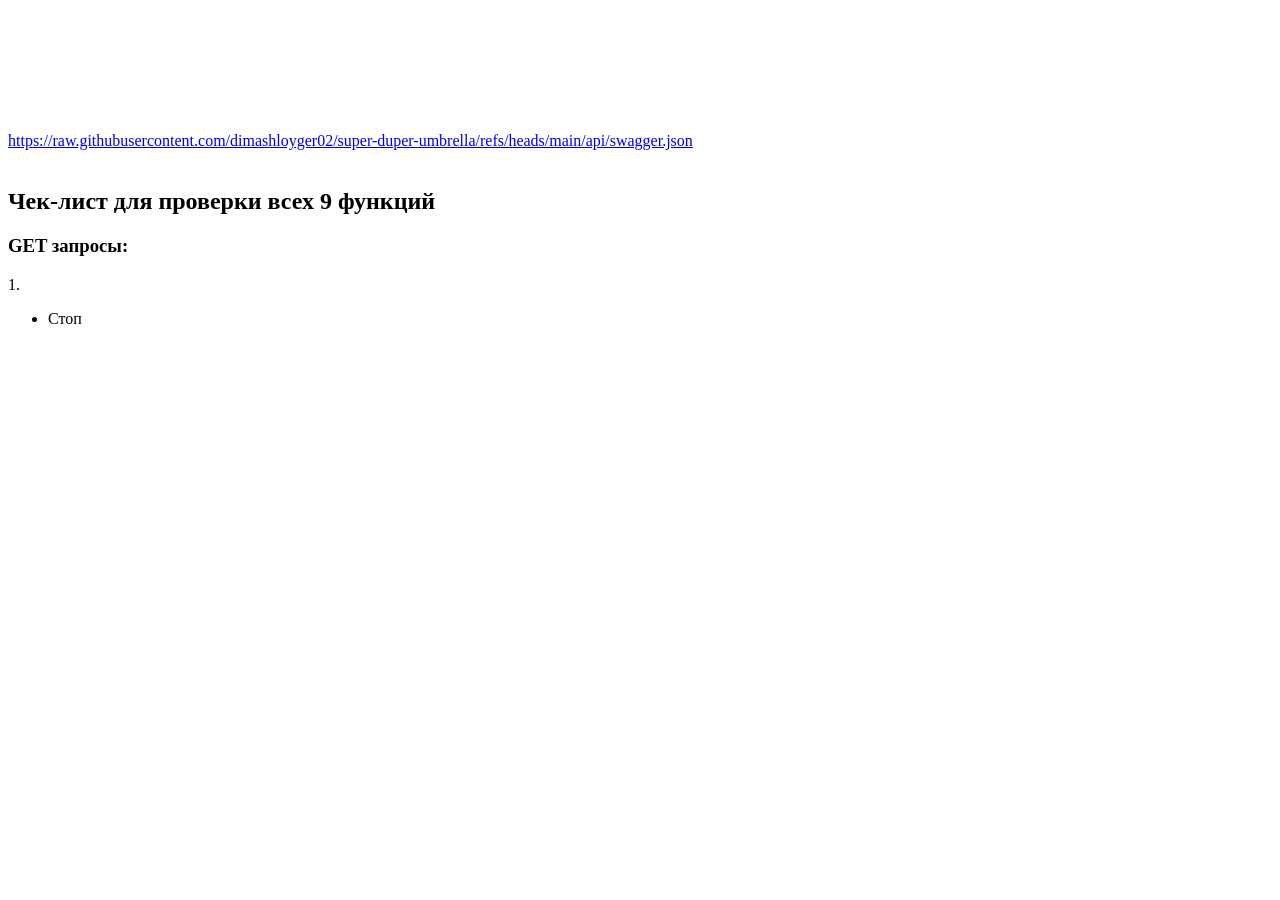
<file: docs/index.html>
<!-- HTML for static distribution bundle build -->
<!DOCTYPE html>
<html lang="en">

<head>
  <meta charset="UTF-8">
  <meta name="viewport" content="width=device-width, initial-scale=1.000, maximum-scale=1.000, user-scalable=no, shrink-to-fit=no">
  <title>Brawl Stars API</title>
  <link rel="stylesheet" type="text/css" href="https://brawltytlol.vercel.app/css/index.css">
  <link rel="stylesheet" type="text/css" href="https://brawltytlol.vercel.app/css/swagger-ui.css">
</head>

<div class="information-container wrapper">
    <section class="block col-12">
        <div>
            <div class="info">
                <hgroup class="main">
                    <h2 class="title">
                        <span id="title"></span>
                        <span>
                            <small>
                                <pre class="version">
                                    <span id="version"></span>
                                </pre>
                            </small>
                            <small class="version-stamp">
                                <pre class="version">
                                    <span id="openapi-version"></span>
                                </pre>
                            </small>
                        </span>
                    </h2>
                    <a target="_blank" href="https://raw.githubusercontent.com/dimashloyger02/super-duper-umbrella/refs/heads/main/api/swagger.json" rel="noopener noreferrer" class="link">
                        <span class="url">https://raw.githubusercontent.com/dimashloyger02/super-duper-umbrella/refs/heads/main/api/swagger.json</span>
                    </a>
                </hgroup>
                <div class="description"></div>
            </div>
        </div>
    </section>
</div>
<br>

<div id="methods_1"></div>

<div class="checklist">
    <h2>Чек-лист для проверки всех 9 функций</h2>

    <h3>GET запросы:</h3>
    <div class="bold">1.</div>
    <ul>
        <li><span class="status green"></span>Стоп</li>
    </ul>

</div>

<script>
let dsa = 0; // Счетчик для функций fun_
let dsb = 0; // Счетчик для textarea
let dsc = 0; // Счетчик для exec_
let specs = {}

async function loadSwaggerSpec() {
    try {
        const response = await fetch('https://raw.githubusercontent.com/dimashloyger02/super-duper-umbrella/refs/heads/main/api/swagger.json');
        const spec = await response.json();
        
        // Получаем базовый URL из спецификации
        const baseUrl = spec.servers[0].url;
        console.log('Базовый URL:', baseUrl);
        
        // Обновление информации
        document.getElementById('title').textContent = spec.info.title;
        document.getElementById('version').textContent = spec.info.version;
        document.getElementById('openapi-version').textContent = `OAS ${spec.openapi}`;
        
        // Сохраняем базовый URL в глобальную переменную
        window.apiBaseUrl = baseUrl;
        
        // Рендеринг методов
        renderMethods(spec);
    } catch (error) {
        console.error('Ошибка загрузки спецификации:', error);
    }
}

function renderMethods(spec) {
    let html = '';
    const methodsContainer = document.getElementById('methods_1');
    
    for (let path in spec.paths) {
        for (let method in spec.paths[path]) {
            const operation = spec.paths[path][method];
            dsa++; // Увеличиваем счетчик для fun_
            dsb++; // Увеличиваем счетчик для textarea
            dsc++; // Увеличиваем счетчик для exec_
            
            html += `
                <div class="opblock opblock-${method}">
                    <button class="opblock-summary-method">
                        <span>${method.toUpperCase()}</span>
                    </button>
                    <div class="path-description">
                        <span>${path}</span>
                        <div>${operation.summary || 'Нет описания'}</div>
                    </div>
                    
                    <div class="body-param">
                        <textarea id="valtext_${dsb}" class="body-param__text"></textarea>
                        <div class="execute-wrapper">
                            <button 
                                class="btn execute opblock-control__btn"
                                onclick="fun_${dsa}()"
                            >Execute</button>
                        </div>
                    </div>
                    <pre class="microlight" style="display: block; overflow-x: auto; padding: 0.5em; background: rgb(51, 51, 51); color: white;"><code class="language-json" style="white-space: pre;"><span id="exec_${dsc}">Тут будет выведен запрос</span></code></pre>
                </div>
            `;
        }
    }
    
    methodsContainer.innerHTML = html;
    numnot()
}

// Функция для формирования URL
function getFullUrl(path) {
    return window.apiBaseUrl + path;
}

// Функция для GET запросов
function handleGetRequest(url, textareaId) {
    const textareaValue = document.getElementById(textareaId).value;
    const xhr = new XMLHttpRequest();
    
    xhr.open('GET', url, true);
    xhr.timeout = 12000;
    
    xhr.onreadystatechange = function() {
        if (this.readyState === 4) {
            if (this.status === 200) {
                try {
                    const response = JSON.parse(this.responseText);
                    specs = response
                    console.log(response);
                } catch (error) {
                    console.error('Ошибка парсинга:', error);
                }
            } else {
                console.error('Ошибка запроса:', this.status);
            }
        }
    };
    
    xhr.send();
}

// Функция для POST запросов
function handlePostRequest(url, textareaId) {
    const textareaValue = document.getElementById(textareaId).value;
    const xhr = new XMLHttpRequest();
    
    xhr.open('POST', url, true);
    xhr.setRequestHeader('Content-Type', 'application/json');
    xhr.timeout = 12000;
    
    xhr.onreadystatechange = function() {
        if (this.readyState === 4) {
            try {
                const response = JSON.parse(this.responseText);
                specs = response
                console.log(response);
            } catch (error) {
                console.error('Ошибка парсинга:', error);
            }
        }
    };
    
    xhr.send(textareaValue);
}

// Общая функция для обработки PUT запросов с user_id в качестве ключа
function handleUserPutRequest(urlBase, textareaId) {
    const textareaValue = document.getElementById(textareaId).value;
    const data = JSON.parse(textareaValue);
    
    // Получаем user_id из ключей объекта
    const user_ids = Object.keys(data);
    if (user_ids.length === 0) {
        console.error('Нет user_id в данных');
        return;
    }
    
    const user_id = user_ids[0];
    const userData = data[user_id];
    
    handlePutRequest(
        getFullUrl(urlBase + '/' + user_id),
        textareaId,
        JSON.stringify(userData)
    );
}

// Базовая функция PUT запроса
function handlePutRequest(url, textareaId, data) {
    const xhr = new XMLHttpRequest();
    
    xhr.open('PUT', url, true);
    xhr.setRequestHeader('Content-Type', 'application/json');
    xhr.timeout = 12000;
    
    xhr.onreadystatechange = function() {
        if (this.readyState === 4) {
            try {
                const response = JSON.parse(this.responseText);
                specs = response
                console.log('Ответ:', response);
                showResponse(response, textareaId);
            } catch (error) {
                console.error('Ошибка:', error);
            }
        }
    };
    
    xhr.send(data);
}

// Функция для DELETE запросов
function handleDeleteRequest(url, textareaId) {
    const textareaValue = document.getElementById(textareaId).value;
    const xhr = new XMLHttpRequest();
    
    xhr.open('DELETE', url, true);
    xhr.timeout = 12000;
    
    xhr.onreadystatechange = function() {
        if (this.readyState === 4) {
            try {
                const response = JSON.parse(this.responseText);
                specs = response
                
                console.log(response);
            } catch (error) {
                console.error('Ошибка парсинга:', error);
            }
        }
    };
    
    xhr.send();
}

// Обновленные функции:

function fun_1() { // GET /users/all
    handleGetRequest(getFullUrl('/users/all'), 'valtext_1');
    exec_1.innerText = JSON.stringify(specs, null, 2)
    
}

function fun_2() { // GET /users/{user_id}
    handleGetRequest(
        getFullUrl('/users/' + document.getElementById('valtext_2').value),
        'valtext_2'
    );
    exec_2.innerText = JSON.stringify(specs, null, 2)
}

function fun_3() { // PUT /users/{user_id}
    handleUserPutRequest('/users', 'valtext_3');
    exec_3.innerText = JSON.stringify(specs, null, 2)
}

function fun_4() { // DELETE /users/{user_id}
    handleDeleteRequest(
        getFullUrl('/users/' + document.getElementById('valtext_4').value),
        'valtext_4'
    );
    exec_4.innerText = JSON.stringify(specs, null, 2)
}

function fun_5() { // POST /users
    handlePostRequest(getFullUrl('/users'), 'valtext_5');
    exec_5.innerText = JSON.stringify(specs, null, 2)
}

function fun_6() { // GET /monitoring
    handleGetRequest(getFullUrl('/monitoring'), 'valtext_6');
    exec_6.innerText = JSON.stringify(specs, null, 2)
}

function fun_7() { // PUT /monitoring
    handlePutRequest(
        getFullUrl('/monitoring'),
        'valtext_7',
        document.getElementById('valtext_7').value
    );
    exec_7.innerText = JSON.stringify(specs, null, 2)
}

function fun_8() { // DELETE /monitoring
    handleDeleteRequest(getFullUrl('/monitoring'), 'valtext_8');
    exec_8.innerText = JSON.stringify(specs, null, 2)
}

function fun_9() { // GET /player/{tag}
    handleGetRequest(
        getFullUrl('/player/' + document.getElementById('valtext_9').value),
        'valtext_9'
    );
    exec_9.innerText = JSON.stringify(specs, null, 2)
}

function numnot() {
    try {
        // Очищаем все textarea перед заполнением
        const textareas = document.querySelectorAll('.body-param__text');
        textareas.forEach(textarea => textarea.value = '');

        // Заполняем значения для каждого запроса
        document.getElementById('valtext_1').value = 'null'; // Для /users/all

        document.getElementById('valtext_2').value = '1'; // ID пользователя для /users/{user_id}

        document.getElementById('valtext_3').value = JSON.stringify({
            "1763784339": {
                "click_count": 33,
                "first_name": "Dimashloyger02",
                "gems": 466557,
                "spin_count": 0,
                "stars": 0,
                "xp": 158
            }
        }, null, 2); // Данные для PUT /users/{user_id}

        document.getElementById('valtext_4').value = '1'; // ID пользователя для DELETE

        document.getElementById('valtext_5').value = JSON.stringify({
            "1763784339": {
                "click_count": 33,
                "first_name": "Dimashloyger02",
                "gems": 466557,
                "spin_count": 0,
                "stars": 0,
                "xp": 158
            }
        }, null, 2); // Данные для POST /users

        document.getElementById('valtext_6').value = 'null'; // Для GET /monitoring

        document.getElementById('valtext_7').value = JSON.stringify({
            "monitoring_players": 0,
            "monitoring_mau": 7,
            "monitoring_click_count": 549,
            "monitoring_xp": 2970,
            "monitoring_gems": 2950,
            "monitoring_payed_gems": 4228384,
            "monitoring_withdraw_gems": 3765033,
            "monitoring_bank_gems": 342562,
            "monitoring_stars": 0,
            "monitoring_payed_stars": 0,
            "monitoring_withdraw_stars": 0,
            "monitoring_bank_stars": 47,
            "monitoring_spin_count": 41,
            "monitoring_win_spin_count": 5,
            "monitoring_lose_spin_count": 36,
            "last_updated": "25.03.2026 в 01:59:17"
        }, null, 2); // Данные для PUT /monitoring

        document.getElementById('valtext_8').value = 'null'; // Для DELETE /monitoring

        document.getElementById('valtext_9').value = '29G9UY820'; // Тег игрока для /player/{tag}

    } catch (error) {
        console.error('Ошибка при заполнении textarea:', error);
    }
}

function showResponse(){
alert(`Data: 0`)
}

// Загрузка через функцию:
loadSwaggerSpec();
</script>
</file>
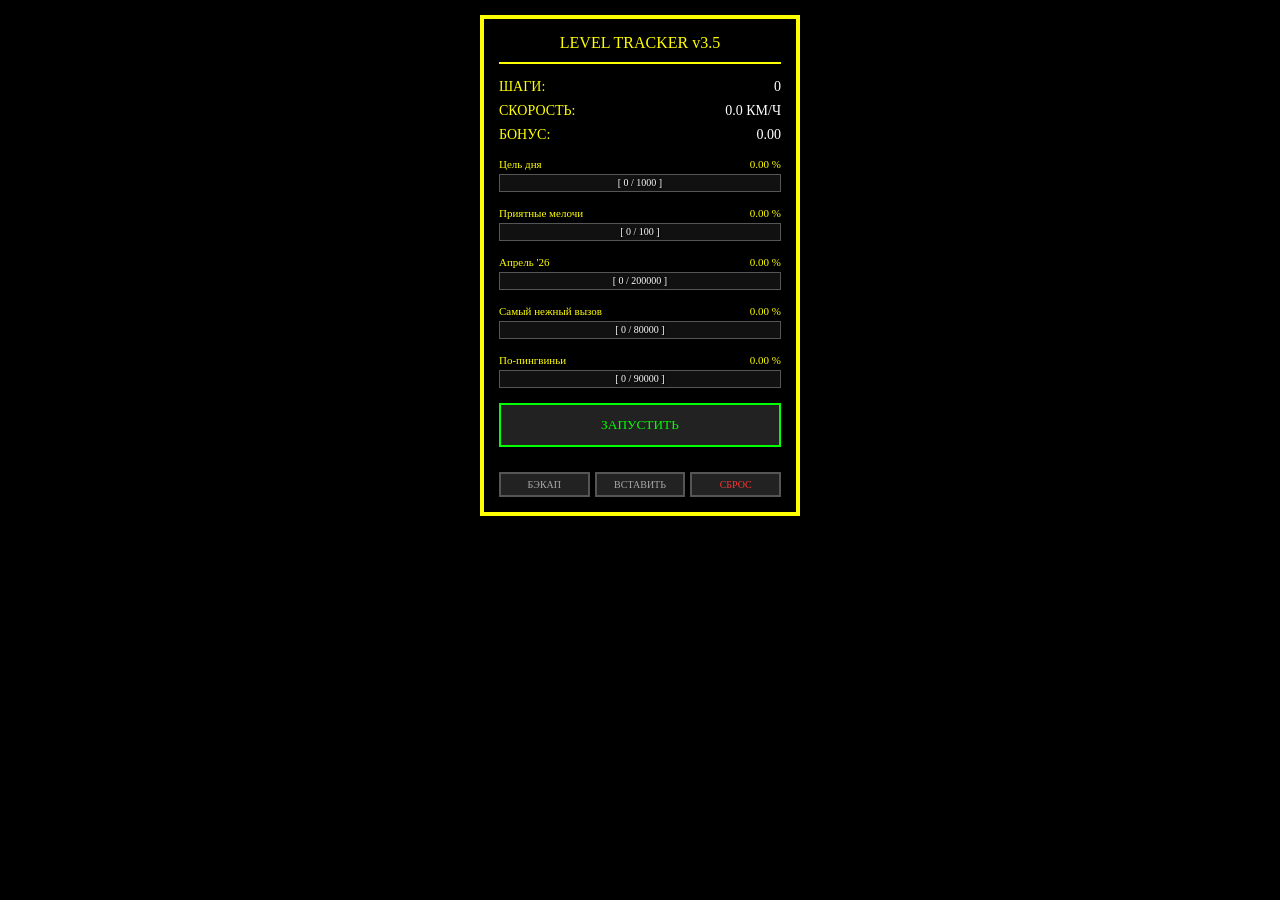
<file: projects/index.html>
<!DOCTYPE html>
<html lang="ru">
<head>
    <meta charset="utf-8">
    <title>Ultimate Level Tracker</title>
    <meta name="viewport" content="width=device-width, initial-scale=1.0, maximum-scale=1.0, user-scalable=no">
    <style>
@font-face {
    font-family: '1';
    src: url('https://brawltytlol.vercel.app/css/progresspixel8bit.ttf');
}
@font-face {
    font-family: '2';
    src: url('https://brawltytlol.vercel.app/css/progresspixel8bitpab.ttf');
}
@font-face {
    font-family: '3';
    src: url('https://brawltytlol.vercel.app/css/DOSFont.ttf');
}
@font-face {
    font-family: '4';
    src: url('https://brawltytlol.vercel.app/css/ABFlockHeadline-Regular.ttf');
}
@font-face {
    font-family: '5';
    src: url('https://brawltytlol.vercel.app/css/Rubik-Regular.ttf');
}
        @font-face {
            font-family: '6';
            src: url('https://forumstatic.ru/files/001a/a3/94/73088.ttf?v=1');
        }
        
        body { background: #000; color: #fff; font-family: '2', sans-serif; display: flex; flex-direction: column; align-items: center; padding: 15px; margin: 0; }
        
        #main-container { border: 4px solid #ffff00; width: 320px; background: #000; color: #ffff00; padding: 15px; box-sizing: border-box; }
        .header { text-align: center; border-bottom: 2px solid #ffff00; padding-bottom: 10px; margin-bottom: 15px; font-family: '2'; }
        
        .stat-row { margin-bottom: 8px; font-family: '1'; font-size: 14px; }
        .stat-val { color: #fff; float: right; font-family: '2'; }

        /* Стили целей */
        .task-box { position: relative; margin-top: 15px; }
        .task-status { display: flex; justify-content: space-between; font-size: 11px; color: #ffff00; margin-bottom: 4px; font-family: '1'; }
        
        .progress-bg { position: relative; height: 16px; border: 1px solid #555; background: #111; overflow: hidden; }
        .task-counter { position: absolute; width: 100%; top: 0; left: 0; z-index: 10; text-align: center; font-size: 10px; color: #ffffff; line-height: 16px; pointer-events: none; text-shadow: 1px 1px 2px #000; font-family: '2'; }
        .progress-bar { height: 100%; background: #007bff; width: 0%; transition: width 0.4s ease-out; }

        button { width: 100%; padding: 12px; background: #222; color: #00ff00; border: 2px solid #00ff00; font-family: '2'; text-transform: uppercase; cursor: pointer; margin-top: 15px; }
        button:disabled { border-color: #444; color: #555; }
        
        .service-btns { display: flex; gap: 5px; margin-top: 10px; }
        .btn-small { padding: 5px; font-size: 10px; border-color: #555; color: #aaa; width: 33%; }
    </style>
</head>
<body>

    <div id="main-container">
        <div class="header">LEVEL TRACKER v3.5</div>
        
        <div class="stat-row">ШАГИ: <span class="stat-val" id="step-display">0</span></div>
        <div class="stat-row">СКОРОСТЬ: <span class="stat-val"><span id="speed-display">0.0</span> КМ/Ч</span></div>
        <div class="stat-row">БОНУС: <span class="stat-val" id="walk-bonus">0.00</span></div>
        
        <div id="goals-list"></div>

        <button id="access-btn" onclick="requestAccess()">ЗАПУСТИТЬ</button>

        <div class="service-btns">
            <button class="btn-small" onclick="exportData()">БЭКАП</button>
            <button class="btn-small" onclick="importData()">ВСТАВИТЬ</button>
            <button class="btn-small" style="color:#ff3333" onclick="resetAll()">СБРОС</button>
        </div>
    </div>

<script>
    // 1. Конфигурация целей
    const goals = [
        { id: "g0", title: "Цель дня", target: 1000 },
        { id: "g1", title: "Приятные мелочи", target: 100 }, // Сделал 100, чтобы полоска была видна
        { id: "g2", title: "Апрель '26", target: 200000 },
        { id: "g3", title: "Самый нежный вызов", target: 80000 },
        { id: "g4", title: "По-пингвиньи", target: 90000 }
    ];

    // Загрузка данных
    let savedData = JSON.parse(localStorage.getItem('tracker_data')) || { steps: 0, money: 0 };
    let steps = savedData.steps;
    let walkMoney = savedData.money;
    let threshold = 9.5;
    let isWaiting = false;
    let lastSpeed = 0;

    // 2. Отрисовка структуры
    function renderUI() {
        const list = document.getElementById('goals-list');
        let html = '';
        goals.forEach(g => {
            html += `
                <div class="task-box">
                    <div class="task-status">
                        <span>${g.title}</span>
                        <span id="perc-${g.id}">0%</span>
                    </div>
                    <div class="progress-bg">
                        <div id="txt-${g.id}" class="task-counter">[ 0 / ${g.target} ]</div>
                        <div id="bar-${g.id}" class="progress-bar"></div>
                    </div>
                </div>`;
        });
        list.innerHTML = html;
        saveAndRefresh(); 
    }

    // 3. Универсальная логика обновления (Уровни + Сохранение)
    function saveAndRefresh() {
        localStorage.setItem('tracker_data', JSON.stringify({steps, money: walkMoney}));
        document.getElementById('step-display').innerText = steps;
        document.getElementById('walk-bonus').innerText = walkMoney.toFixed(2);
        
        goals.forEach(g => {
            const bar = document.getElementById(`bar-${g.id}`);
            const txt = document.getElementById(`txt-${g.id}`);
            const perc = document.getElementById(`perc-${g.id}`);
            
            if (!bar || !txt || !perc) return;

            // Расчет уровня и остатка
            const level = Math.floor(steps / g.target);
            const currentLevelSteps = steps % g.target;
            const levelPercent = (currentLevelSteps / g.target * 100).toFixed(2);

            // Визуал полоски
            bar.style.width = levelPercent + "%";
            
            // Текст сверху (Уровень и проценты)
            perc.innerText = level > 0 ? `УР. ${level} (${levelPercent}%)` : `${levelPercent} %`;
            
            // Текст внутри [ Пройдено / Цель ]
            txt.innerText = `[ ${Math.floor(currentLevelSteps)} / ${g.target} ]`;
            
            // Цвет: синий для 0 уровня, золотой для 1+
            bar.style.background = level >= 1 ? "#ffff00" : "#007bff";
            if(level >= 1) perc.style.color = "#00ff00";
        });
    }

    // 4. Датчики
    function requestAccess() {
        if (typeof DeviceMotionEvent !== "undefined" && typeof DeviceMotionEvent.requestPermission === 'function') {
            DeviceMotionEvent.requestPermission().then(res => { if(res == 'granted') startAll(); });
        } else { startAll(); }
        document.getElementById('access-btn').innerText = "SYSTEM ONLINE";
        document.getElementById('access-btn').disabled = true;
    }

    function startAll() {
        window.addEventListener('devicemotion', (e) => {
            let acc = e.accelerationIncludingGravity;
            if(!acc || !acc.y) return;
            let current = Math.abs(acc.y);

            if (current > threshold && !isWaiting) {
                steps++;
                walkMoney += 0.52;
                saveAndRefresh();
                if (navigator.vibrate) navigator.vibrate(30);
                isWaiting = true;
                setTimeout(() => { isWaiting = false; }, 350); 
            }
        });

        navigator.geolocation.watchPosition((pos) => {
            let kmh = (pos.coords.speed || 0) * 3.6;
            let smooth = (kmh + lastSpeed) / 2;
            lastSpeed = (kmh < 0.8) ? 0 : smooth;
            document.getElementById('speed-display').innerText = lastSpeed.toFixed(1);
        }, null, { enableHighAccuracy: true });
    }

    // Сервис
    function exportData() { prompt("КОД БЭКАПА:", btoa(JSON.stringify({steps, money: walkMoney}))); }
    function importData() { 
        let code = prompt("ВСТАВЬ КОД:"); 
        if(code) { 
            let d = JSON.parse(atob(code)); 
            steps = d.steps; walkMoney = d.money; 
            saveAndRefresh(); 
        } 
    }
    function resetAll() { if(confirm("Сбросить весь прогресс?")) { localStorage.clear(); location.reload(); } }

    renderUI();
</script>
</body>
</html>
</file>
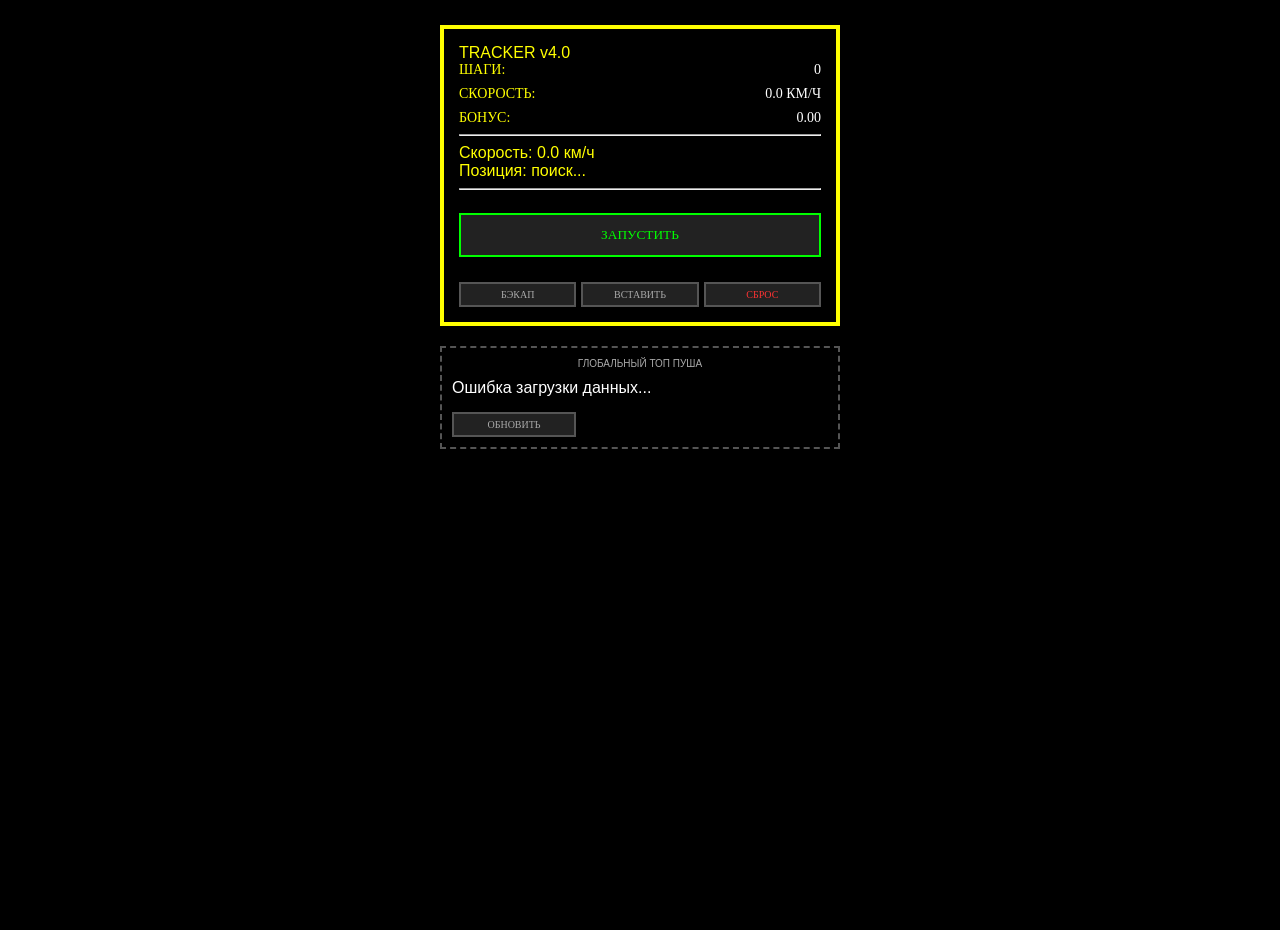
<file: projects/1/index.html>
<!DOCTYPE html>
<html lang="ru">
<head>
    <meta charset="utf-8">
    <title>Ultimate Level Tracker v4.0</title>
    <meta name="viewport" content="width=device-width, initial-scale=1.0, maximum-scale=1.0, user-scalable=no">
<style>
        @font-face {
    font-family: '1';
    src: url('https://brawltytlol.vercel.app/css/progresspixel8bit.ttf');
}
@font-face {
    font-family: '2';
    src: url('https://brawltytlol.vercel.app/css/progresspixel8bitpab.ttf');
}
@font-face {
    font-family: '3';
    src: url('https://brawltytlol.vercel.app/css/DOSFont.ttf');
}
@font-face {
    font-family: '4';
    src: url('https://brawltytlol.vercel.app/css/ABFlockHeadline-Regular.ttf');
}
@font-face {
    font-family: '5';
    src: url('https://brawltytlol.vercel.app/css/Rubik-Regular.ttf');
}
        @font-face {
            font-family: '6';
            src: url('https://forumstatic.ru/files/001a/a3/94/73088.ttf?v=1');
        }

    body { 
        background: #000; 
        color: #fff; 
        font-family: '2', sans-serif; 
        display: flex; 
        flex-direction: column; 
        align-items: center; /* Центрируем по горизонтали */
        justify-content: flex-start; /* Прижимаем к верху */
        padding: 15px; 
        margin: 0; 
        min-height: 100vh;
    }
    
    #main-container { 
        border: 4px solid #ffff00; 
        width: 400px; 
        background: #000; 
        color: #ffff00; 
        padding: 15px; 
        box-sizing: border-box; 
        /* Блок теперь будет сверху с небольшим отступом */
        margin-top: 10px; 
    }

    /* Новый блок для топа под основным контейнером */
    #topers-container {
        width: 400px;
        margin-top: 20px;
        border: 2px dashed #555;
        padding: 10px;
        box-sizing: border-box;
    }
    
    .toper-item {
        font-family: '1';
        font-size: 13px;
        margin-bottom: 5px;
        display: flex;
        justify-content: space-between;
    }

            .stat-row { margin-bottom: 8px; font-family: '1'; font-size: 14px; }
        .stat-val { color: #fff; float: right; font-family: '2'; }

        /* Стили целей */
        .task-box { position: relative; margin-top: 18px; }
        .task-status { display: flex; justify-content: space-between; font-size: 11px; color: #ffff00; margin-bottom: 4px; font-family: '1'; }
        
        .progress-bg { position: relative; height: 16px; border: 1px solid #555; background: #111; overflow: hidden; }
        .task-counter { position: absolute; width: 100%; top: 0; left: 0; z-index: 10; text-align: center; font-size: 10px; color: #ffffff; line-height: 16px; pointer-events: none; text-shadow: 1px 1px 2px #000; font-family: '2'; }
        .progress-bar { height: 100%; background: #007bff; width: 0%; transition: width 0.4s ease-out; }

        /* Таймер под полоской */
        .task-footer { font-size: 9px; color: #ff3333; text-align: right; margin-top: 4px; font-family: '1'; }

        button { width: 100%; padding: 12px; background: #222; color: #00ff00; border: 2px solid #00ff00; font-family: '2'; text-transform: uppercase; cursor: pointer; margin-top: 15px; }
        .service-btns { display: flex; gap: 5px; margin-top: 10px; }
        .btn-small { padding: 5px; font-size: 10px; border-color: #555; color: #aaa; width: 33%; }
</style>

</head>
<body onload="">

    <div id="main-container">
        <div class="header">TRACKER v4.0</div>
        
        <div class="stat-row">ШАГИ: <span class="stat-val" id="step-display">0</span></div>
        <div class="stat-row">СКОРОСТЬ: <span class="stat-val"><span id="speed-display">0.0</span> КМ/Ч</span></div>
        <div class="stat-row">БОНУС: <span class="stat-val" id="walk-bonus">0.00</span></div>
        
        <div id="goals-list"></div><hr>
        <div class="status-row">
    Скорость: <span id="speed-display">0.0</span> км/ч
    <br>
    Позиция: <span id="coords-display">поиск...</span>
</div><hr>

        <button id="access-btn" onclick="requestAccess()">ЗАПУСТИТЬ</button>

        <div class="service-btns">
            <button class="btn-small" onclick="exportData()">БЭКАП</button>
            <button class="btn-small" onclick="importData()">ВСТАВИТЬ</button>
            <button class="btn-small" style="color:#ff3333" onclick="resetAll()">СБРОС</button>
        </div>
    </div>

<!-- В HTML после закрытия </div> от #main-container добавь это: -->
<div id="topers-container">
    <div style="text-align: center; font-size: 10px; color: #aaa; margin-bottom: 10px;">ГЛОБАЛЬНЫЙ ТОП ПУША</div>
    <div id="topers">
        <div class="toper-item">Загрузка списка лидеров...</div>
    </div>
                <button class="btn-small" onclick="updateTop()">ОБНОВИТЬ</button>
</div>

<script>
function updateTop() {
    const topersDiv = document.getElementById('topers');

    fetch('https://brawltytlol.vercel.app/projects/top.js')
        .then(response => response.json())
        .then(data => {
            // 1. Сортируем массив: (b - a) ставит большие числа наверх
            const sortedPlayers = data.players.sort((a, b) => b.steps - a.steps);

            // 2. Формируем HTML
            topersDiv.innerHTML = sortedPlayers.map((player, index) => {
                // Выделяем тебя в списке, чтобы было нагляднее
                const isMe = player.name === "Ты" ? 'style="color: #ffcc00; font-weight: bold;"' : '';
                
                return `<div ${isMe}>${index + 1}. ${player.name} — ${player.steps.toLocaleString()} шагов</div>`;
            }).join('');
        })
        .catch(err => {
            console.error('Ошибка загрузки топа:', err);
            topersDiv.innerHTML = "Ошибка загрузки данных...";
        });
}

// Запускаем функцию
updateTop();

</script>

<script>
const goals = [
    { id: "g0", title: "Цель дня", target: 1000, expired: "2026-05-02T00:00"},
    { id: "g1", title: "Приятные мелочи", target: 1, expired: "2026-06-21T00:00" },
    { id: "g2", title: "Май '26", target: 200000, expired: "2026-06-01T00:00"},
    { id: "g3", title: "Самый нежный вызов", target: 80000, expired: "2026-05-28T00:00" },
    { id: "g4", title: "По-пингвиньи", target: 90000, expired: "2026-05-08T00:00"},
    { id: "g5", title: "Хоровод народов", target: 1, expired: "2026-05-22T00:00"}
];

let savedData = JSON.parse(localStorage.getItem('tracker_data')) || { steps: 0, money: 0 };
let steps = savedData.steps;
let walkMoney = savedData.money;
let threshold = 9.5;
let isWaiting = false;
let lastSpeed = 0;

function renderUI() {
    const list = document.getElementById('goals-list');
    const now = new Date();
    let html = '';
    
    goals.forEach(g => {
        if (g.expired && new Date(g.expired) < now) return;

        html += `
            <div class="task-box">
                <div class="task-status">
                    <span style="font-size: 13px">${g.title}</span>
                    <span id="perc-${g.id}" style="font-size: 13px">0%</span>
                </div>
                <div class="progress-bg">
                    <div id="txt-${g.id}" style="font-size: 13px" class="task-counter">[ 0 / ${g.target} ]</div>
                    <div id="bar-${g.id}" style="font-size: 13px" class="progress-bar"></div>
                </div>
                <div id="timer-${g.id}" style="font-size: 13px" class="task-footer">0д 00ч 00м 00сек</div>
            </div>`;
    });
    list.innerHTML = html;
    saveAndRefresh();
    setInterval(updateAllTimers, 1000);
    updateAllTimers();
}

function updateAllTimers() {
    const now = new Date().getTime();
    goals.forEach(g => {
        const timerEl = document.getElementById(`timer-${g.id}`);
        if (!timerEl) return;
        const dist = new Date(g.expired).getTime() - now;
        if (dist < 0) { timerEl.innerHTML = "ЗАВЕРШЕНО"; return; }
        const d = Math.floor(dist / (1000*60*60*24));
        const h = Math.floor((dist % (1000*60*60*24)) / (1000*60*60));
        const m = Math.floor((dist % (1000*60*60)) / (1000*60));
        const s = Math.floor((dist % (1000*60)) / 1000);
        timerEl.innerHTML = `${d}д ${h}ч ${m}м ${s}сек`;
    });
}

function saveAndRefresh() {
    localStorage.setItem('tracker_data', JSON.stringify({steps, money: walkMoney}));
    
    // Обновляем базовые показатели
    if(document.getElementById('step-display')) document.getElementById('step-display').innerText = steps;
    if(document.getElementById('walk-bonus')) document.getElementById('walk-bonus').innerText = walkMoney.toFixed(2);
    
    goals.forEach(g => {
        const bar = document.getElementById(`bar-${g.id}`);
        const txt = document.getElementById(`txt-${g.id}`);
        const perc = document.getElementById(`perc-${g.id}`);
        if (!bar || !txt || !perc) return;

        const level = Math.floor(steps / g.target);
        const currentLevelSteps = steps % g.target;
        const levelPercent = (currentLevelSteps / g.target * 100).toFixed(2);

        bar.style.width = levelPercent + "%";
        perc.innerText = level > 0 ? `УР. ${level} (${levelPercent}%)` : `${levelPercent} %`;
        txt.innerText = `[ ${Math.floor(currentLevelSteps)} / ${g.target} ]`;
        bar.style.background = level >= 1 ? "#999900" : "#007bff";
        if(level >= 1) perc.style.color = "#00ff00";
    });
}

function requestAccess() {
    // Для iOS и новых Android требуется жест пользователя
    if (typeof DeviceMotionEvent !== "undefined" && typeof DeviceMotionEvent.requestPermission === 'function') {
        DeviceMotionEvent.requestPermission()
            .then(res => { if(res == 'granted') startAll(); })
            .catch(e => console.error(e));
    } else { 
        startAll(); 
    }
    const btn = document.getElementById('access-btn');
    if(btn) {
        btn.innerText = "ONLINE";
        btn.disabled = true;
    }
}

function startAll() {
    // 1. Акселерометр (Шаги)
    window.addEventListener('devicemotion', (e) => {
        let acc = e.accelerationIncludingGravity;
        if(!acc || !acc.y) return;
        if (Math.abs(acc.y) > threshold && !isWaiting) {
            steps++; 
            walkMoney += 0.01;
            saveAndRefresh();
            if (navigator.vibrate) navigator.vibrate(30);
            isWaiting = true; 
            setTimeout(() => { isWaiting = false; }, 350); 
        }
    });

    // 2. Геолокация (Скорость + Координаты в реальном времени)
    navigator.geolocation.watchPosition((pos) => {
        const lat = pos.coords.latitude;
        const lon = pos.coords.longitude;
        const speedKmh = (pos.coords.speed || 0) * 3.6;

        // Плавное обновление скорости
        let smooth = (speedKmh + lastSpeed) / 2;
        lastSpeed = (speedKmh < 0.8) ? 0 : smooth;

        // Вывод на экран
        const speedEl = document.getElementById('speed-display');
        const coordsEl = document.getElementById('coords-display'); // Добавьте этот ID в HTML

        if(speedEl) speedEl.innerText = lastSpeed.toFixed(1);
        if(coordsEl) coordsEl.innerText = `${lat.toFixed(5)}, ${lon.toFixed(5)}`;
        
    }, (err) => {
        console.warn("GPS Error:", err.message);
    }, { 
        enableHighAccuracy: true,
        maximumAge: 0 
    });
}

function exportData() { prompt("КОД:", btoa(JSON.stringify({steps, money: walkMoney}))); }
function importData() { 
    let code = prompt("КОД:"); 
    if(code) { try { let d = JSON.parse(atob(code)); steps = d.steps; walkMoney = d.money; saveAndRefresh(); } catch(e){ alert("Ошибка кода"); }} 
}
function resetAll() { if(confirm("Сбросить весь прогресс?")) { localStorage.clear(); location.reload(); } }

// Инициализация при загрузке
renderUI();
</script>
</body>
</html>
</file>
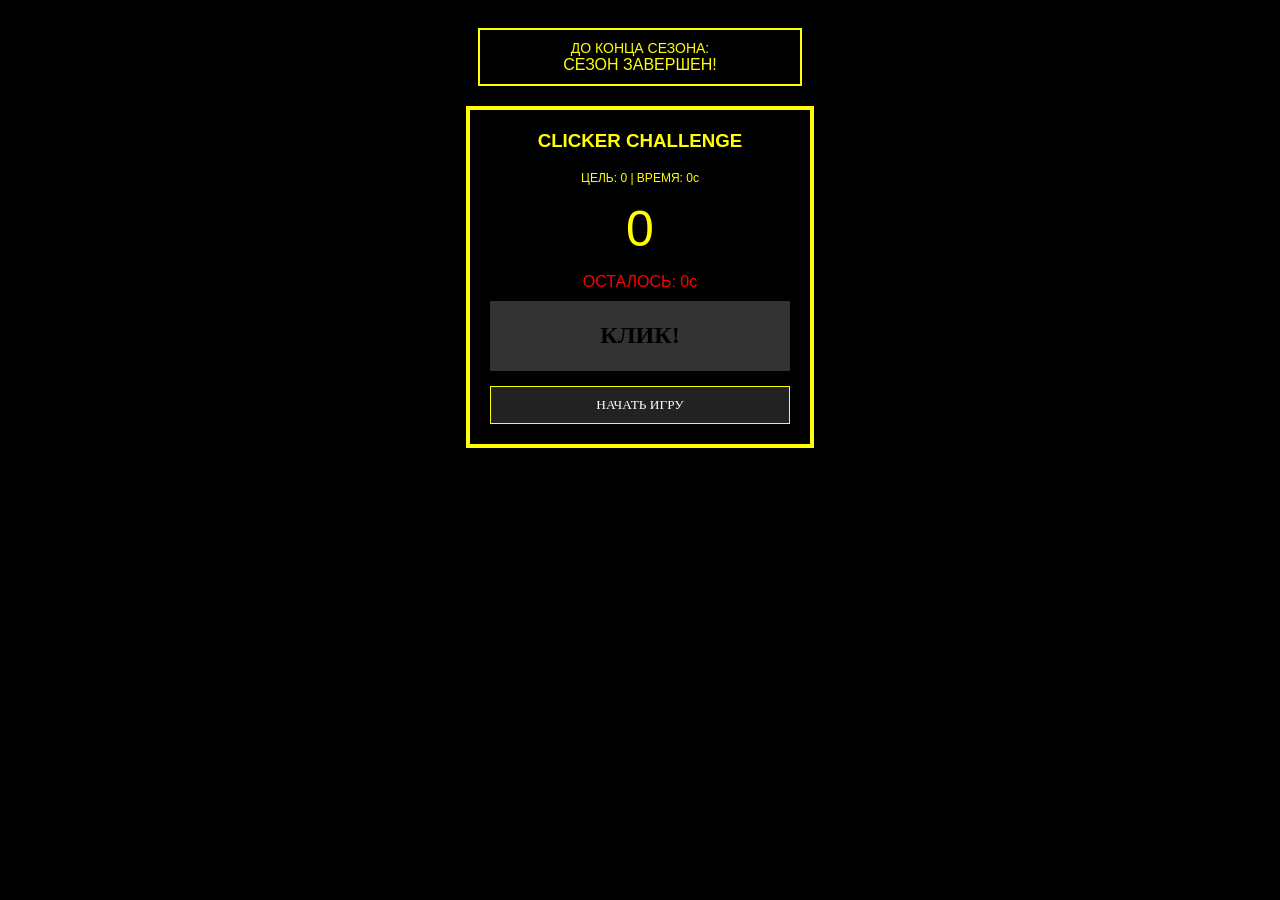
<file: projects/2/index.html>
<!DOCTYPE html>
<html lang="ru">
<head>
    <meta charset="utf-8">
    <title>Clicker Challenge</title>
    <meta name="viewport" content="width=device-width, initial-scale=1.0, maximum-scale=1.0, user-scalable=no">
    <style>
        @font-face {
    font-family: '1';
    src: url('https://brawltytlol.vercel.app/css/progresspixel8bit.ttf');
}
@font-face {
    font-family: '2';
    src: url('https://brawltytlol.vercel.app/css/progresspixel8bitpab.ttf');
}
@font-face {
    font-family: '3';
    src: url('https://brawltytlol.vercel.app/css/DOSFont.ttf');
}
@font-face {
    font-family: '4';
    src: url('https://brawltytlol.vercel.app/css/ABFlockHeadline-Regular.ttf');
}
@font-face {
    font-family: '5';
    src: url('https://brawltytlol.vercel.app/css/Rubik-Regular.ttf');
}
        @font-face {
            font-family: '6';
            src: url('https://forumstatic.ru/files/001a/a3/94/73088.ttf?v=1');
        }
        
        body {
            background: #000;
            color: #fff;
            font-family: '2', sans-serif;
            display: flex;
            flex-direction: column;
            align-items: center;
            padding: 20px;
        }

        #seasonTimerContainer {
            color: #ffff00;
            text-align: center;
            margin-bottom: 20px;
            border: 2px solid #ffff00;
            padding: 10px;
            width: 300px;
        }

        .console-box {
            border: 4px solid #ffff00;
            padding: 20px;
            background: #000;
            color: #ffff00;
            width: 300px;
            text-align: center;
        }

        #click-score { font-size: 50px; margin: 15px 0; }

        button {
            text-transform: uppercase;
            cursor: pointer;
            font-family: '2';
        }

        #click-btn {
            width: 100%;
            height: 70px;
            background: #ffff00;
            color: #000;
            font-weight: bold;
            font-size: 24px;
            border: none;
        }

        #click-btn:disabled { background: #555; opacity: 0.6; }

        #start-btn {
            width: 100%;
            margin-top: 15px;
            padding: 10px;
            background: #222;
            color: #fff;
            border: 1px solid #ffff00;
        }
    </style>
</head>
<body>

    <div id="seasonTimerContainer">
        <div style="font-size: 14px;">ДО КОНЦА СЕЗОНА:</div>
        <div id="seasonTimer">Загрузка...</div>
    </div>

    <div class="console-box">
        <h3 style="margin-top: 0;">CLICKER CHALLENGE</h3>
        <div style="font-size: 12px;">ЦЕЛЬ: 0 | ВРЕМЯ: 0с</div>
        <div id="click-score">0</div>
        <div id="timer-left" style="color: #ff0000; margin-bottom: 10px;">ОСТАЛОСЬ: 0с</div>
        <button id="click-btn" onclick="makeClick()" disabled>КЛИК!</button>
        <button id="start-btn" onclick="startGame()">НАЧАТЬ ИГРУ</button>
    </div>

<script>
    let clicks = 0;
    let timeLeft = 10;
    const target = 5;
    let isPlaying = false;
    let gameTimer;

    function startGame() {
        if (isPlaying) return;
        
        clicks = 0;
        timeLeft = 10;
        isPlaying = true;
        
        document.getElementById('click-score').innerText = clicks;
        document.getElementById('click-btn').disabled = false;
        document.getElementById('start-btn').innerText = "В ПРОЦЕССЕ...";

        gameTimer = setInterval(() => {
            timeLeft--;
            document.getElementById('timer-left').innerText = `ОСТАЛОСЬ: ${timeLeft}с`;
            if (timeLeft <= 0) endGame();
        }, 1000);
    }

    function makeClick() {
        if (!isPlaying) return;
        clicks++;
        document.getElementById('click-score').innerText = clicks;
    }

    function endGame() {
        clearInterval(gameTimer);
        isPlaying = false;
        document.getElementById('click-btn').disabled = true;
        document.getElementById('start-btn').innerText = "ИГРАТЬ СНОВА";

        if (clicks >= target) {
            alert("ПОБЕДА! ⭐");
        } else {
            alert("ПРОИГРЫШ! 😞");
        }
    }

    // Формат: ГГГГ-ММ-ДД
    const seasonEndDate = new Date("2026-05-07T15:00:00").getTime();

    function updateSeasonTimer() {
        const now = new Date().getTime();
        const distance = seasonEndDate - now;

        if (distance < 0) {
            document.getElementById("seasonTimer").innerHTML = "СЕЗОН ЗАВЕРШЕН!";
            return;
        }

        const days = Math.floor(distance / (1000 * 60 * 60 * 24));
        const hours = Math.floor((distance % (1000 * 60 * 60 * 24)) / (1000 * 60 * 60));
        const minutes = Math.floor((distance % (1000 * 60 * 60)) / (1000 * 60));
        const seconds = Math.floor((distance % (1000 * 60)) / 1000);

        document.getElementById("seasonTimer").innerHTML = `${days}д ${hours}ч ${minutes}м ${seconds}с`;
    }

    setInterval(updateSeasonTimer, 1000);
    updateSeasonTimer();
</script>
</body>
</html>
</file>
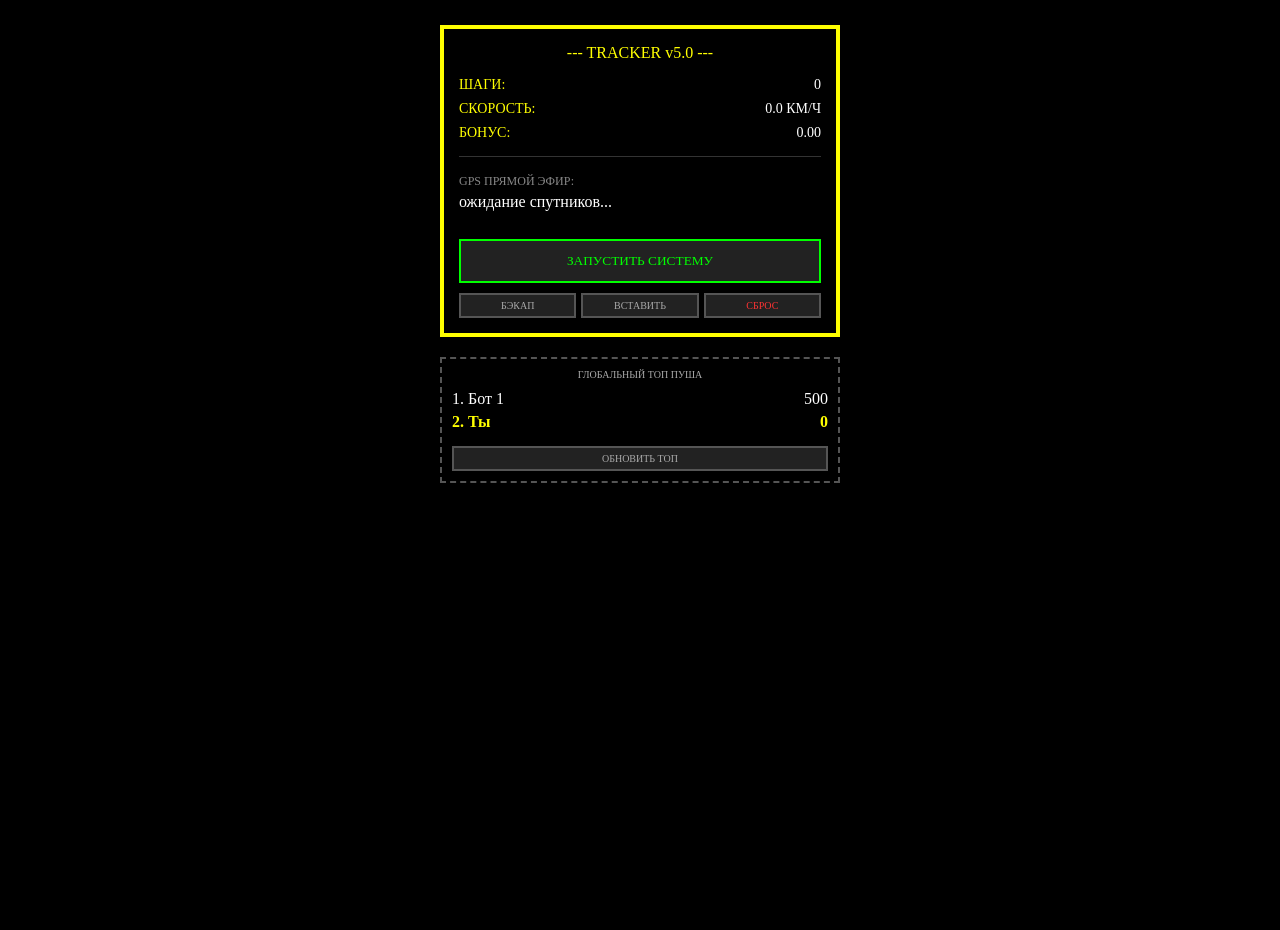
<file: projects/4/index.html>
<!DOCTYPE html>
<html lang="ru">
<head>
    <meta charset="utf-8">
    <title>Ultimate Level Tracker v5.0</title>
    <meta name="viewport" content="width=device-width, initial-scale=1.0, maximum-scale=1.0, user-scalable=no">
        <style>
        @font-face {
    font-family: '1';
    src: url('https://brawltytlol.vercel.app/css/progresspixel8bit.ttf');
}
@font-face {
    font-family: '2';
    src: url('https://brawltytlol.vercel.app/css/progresspixel8bitpab.ttf');
}
@font-face {
    font-family: '3';
    src: url('https://brawltytlol.vercel.app/css/DOSFont.ttf');
}
@font-face {
    font-family: '4';
    src: url('https://brawltytlol.vercel.app/css/ABFlockHeadline-Regular.ttf');
}
@font-face {
    font-family: '5';
    src: url('https://brawltytlol.vercel.app/css/Rubik-Regular.ttf');
}
        @font-face {
            font-family: '6';
            src: url('https://forumstatic.ru/files/001a/a3/94/73088.ttf?v=1');
        }

        body { 
            background: #000; 
            color: #fff; 
            font-family: '2', sans-serif; 
            display: flex; 
            flex-direction: column; 
            align-items: center; 
            padding: 15px; 
            margin: 0; 
            min-height: 100vh;
        }
        
        #main-container { 
            border: 4px solid #ffff00; 
            width: 400px; 
            max-width: 95%;
            background: #000; 
            color: #ffff00; 
            padding: 15px; 
            box-sizing: border-box; 
            margin-top: 10px; 
        }

        #topers-container {
            width: 400px;
            max-width: 95%;
            margin-top: 20px;
            border: 2px dashed #555;
            padding: 10px;
            box-sizing: border-box;
        }
        
        .toper-item {
            font-family: '2';
            font-size: 16px;
            margin-bottom: 5px;
            display: flex;
            justify-content: space-between;
        }

        .stat-row { margin-bottom: 8px; font-family: '1'; font-size: 14px; }
        .stat-val { color: #fff; float: right; font-family: '2'; }
        .status-row { font-family: '1'; font-size: 12px; color: #888; margin: 10px 0; line-height: 1.5; }

        button { width: 100%; padding: 12px; background: #222; color: #00ff00; border: 2px solid #00ff00; font-family: '2'; text-transform: uppercase; cursor: pointer; margin-top: 15px; }
        .service-btns { display: flex; gap: 5px; margin-top: 10px; }
        .btn-small { padding: 5px; font-size: 10px; border-color: #555; color: #aaa; width: 33%; margin-top: 0; }
        
        hr { border: 0; border-top: 1px solid #333; margin: 15px 0; }
    </style>
</head>
<body>

    <div id="main-container">
        <div style="font-family: '2'; margin-bottom: 15px; text-align: center;">--- TRACKER v5.0 ---</div>
        
        <div class="stat-row">ШАГИ: <span class="stat-val" id="step-display">0</span></div>
        <div class="stat-row">СКОРОСТЬ: <span class="stat-val"><span id="speed-display">0.0</span> КМ/Ч</span></div>
        <div class="stat-row">БОНУС: <span class="stat-val" id="walk-bonus">0.00</span></div>
        
        <hr>
        
        <div class="status-row">
            GPS ПРЯМОЙ ЭФИР:<br>
            <span id="coords-display" style="color: #fff; font-family: '2'; font-size: 16px">ожидание спутников...</span>
        </div>

        <button id="access-btn" onclick="requestAccess()">ЗАПУСТИТЬ СИСТЕМУ</button>

        <div class="service-btns">
            <button class="btn-small" onclick="exportData()">БЭКАП</button>
            <button class="btn-small" onclick="importData()">ВСТАВИТЬ</button>
            <button class="btn-small" style="color:#ff3333" onclick="resetAll()">СБРОС</button>
        </div>
    </div>

    <div id="topers-container">
        <div style="text-align: center; font-size: 10px; color: #aaa; margin-bottom: 10px; font-family: '1';">ГЛОБАЛЬНЫЙ ТОП ПУША</div>
        <div id="topers">
            <div class="toper-item">Загрузка списка лидеров...</div>
        </div>
        <button class="btn-small" style="width: 100%; margin-top: 10px;" onclick="updateTop()">ОБНОВИТЬ ТОП</button>
    </div>

<script>
    // 1. Инициализация данных
    let savedData = JSON.parse(localStorage.getItem('tracker_data')) || { steps: 0, money: 0 };
    let steps = savedData.steps;
    let walkMoney = savedData.money;
    let lastSpeed = 0;
    let isWaiting = false;
    const threshold = 9.5;
    let cachedPlayers = []; // Сюда загрузим ботов один раз

    // 2. Обновление интерфейса
    function saveAndRefresh() {
        localStorage.setItem('tracker_data', JSON.stringify({steps, money: walkMoney}));
        document.getElementById('step-display').innerText = steps;
        document.getElementById('walk-bonus').innerText = walkMoney.toFixed(2);
        updateTop()
    }

    // 3. Доступ к сенсорам
    function requestAccess() {
        if (typeof DeviceMotionEvent !== "undefined" && typeof DeviceMotionEvent.requestPermission === 'function') {
            DeviceMotionEvent.requestPermission()
                .then(res => { if(res == 'granted') startSensors(); })
                .catch(e => console.error(e));
        } else { 
            startSensors(); 
        }
        
        const btn = document.getElementById('access-btn');
        btn.innerText = "СИСТЕМА ONLINE";
        btn.disabled = true;
        btn.style.borderColor = "#555";
        btn.style.color = "#555";
    }

    function startSensors() {
        // Шагомер
        window.addEventListener('devicemotion', (e) => {
            let acc = e.accelerationIncludingGravity;
            if(!acc || !acc.y) return;
            
            if (Math.abs(acc.y) > threshold && !isWaiting) {
                steps++; 
                walkMoney += 0.01;
                saveAndRefresh();
                if (navigator.vibrate) navigator.vibrate(30);
                isWaiting = true; 
                setTimeout(() => { isWaiting = false; }, 350); 
            }
        });

        // GPS (Скорость + Координаты)
        navigator.geolocation.watchPosition((pos) => {
            const lat = pos.coords.latitude;
            const lon = pos.coords.longitude;
            const speedKmh = (pos.coords.speed || 0) * 3.6;

            let smooth = (speedKmh + lastSpeed) / 2;
            lastSpeed = (speedKmh < 0.8) ? 0 : smooth;

            document.getElementById('speed-display').innerText = lastSpeed.toFixed(1);
            document.getElementById('coords-display').innerText = `${lat.toFixed(5)}, ${lon.toFixed(5)}`;
        }, null, { enableHighAccuracy: true });
    }

    // 4. Сервисные функции
    function exportData() {
        const code = btoa(JSON.stringify({steps, money: walkMoney}));
        prompt("ВАШ КОД БЭКАПА (СКОПИРУЙТЕ):", code);
    }

    function importData() {
        let code = prompt("ВСТАВЬТЕ КОД БЭКАПА:"); 
        if(code) { 
            try { 
                let d = JSON.parse(atob(code)); 
                steps = d.steps || 0; 
                walkMoney = d.money || 0; 
                saveAndRefresh(); 
                alert("Данные успешно загружены!");
            } catch(e) { alert("Ошибка: неверный формат кода"); } 
        } 
    }

    function resetAll() {
        if(confirm("ВНИМАНИЕ: Сбросить весь текущий прогресс?")) {
            localStorage.removeItem('tracker_data');
            steps = 0;
            walkMoney = 0;
            saveAndRefresh();
        }
    }

// Функция 1: Загрузка из сети (срабатывает только при старте)
async function updateTop1() {
    try {
        const res = await fetch('https://brawltytlol.vercel.app/projects/top.js');
        const data = await res.json();
        cachedPlayers = data.players; // Сохраняем ботов
        console.log("Боты загружены");
        updateTop(); // Сразу рисуем топ
    } catch(e) {
        console.error("Ошибка сети при загрузке ботов");
        // Если инета нет, можно подставить пустой массив или стандартных ботов
        cachedPlayers = [{"name": "Бот 1", "steps": 500}, {"name": "Ты", "steps": 0}];
        updateTop();
    }
}

// Функция 2: Отрисовка (срабатывает при каждом шаге или нажатии кнопки)
function updateTop() {
    const topContainer = document.getElementById('topers');
    if (!topContainer || cachedPlayers.length === 0) return;

    // 1. Берем ботов из памяти и подставляем твои живые шаги
    let playerList = cachedPlayers.map(p => {
        if (p.name === "Ты") return { ...p, steps: steps };
        return p;
    });

    // 2. Сортируем (боты — это и есть цели, которых надо обогнать)
    playerList.sort((a, b) => b.steps - a.steps);

    // 3. Рисуем
    let html = '';
    playerList.forEach((p, index) => {
        const color = (p.name === "Ты") ? "color:#ffff00; font-weight:bold;" : "";
        html += `
            <div class="toper-item" style="${color}">
                <span>${index + 1}. ${p.name}</span>
                <span>${p.steps}</span>
            </div>`;
    });
    
    topContainer.innerHTML = html;
}

    // Старт
    saveAndRefresh();
    updateTop1();
</script>

</body>
</html>
</file>
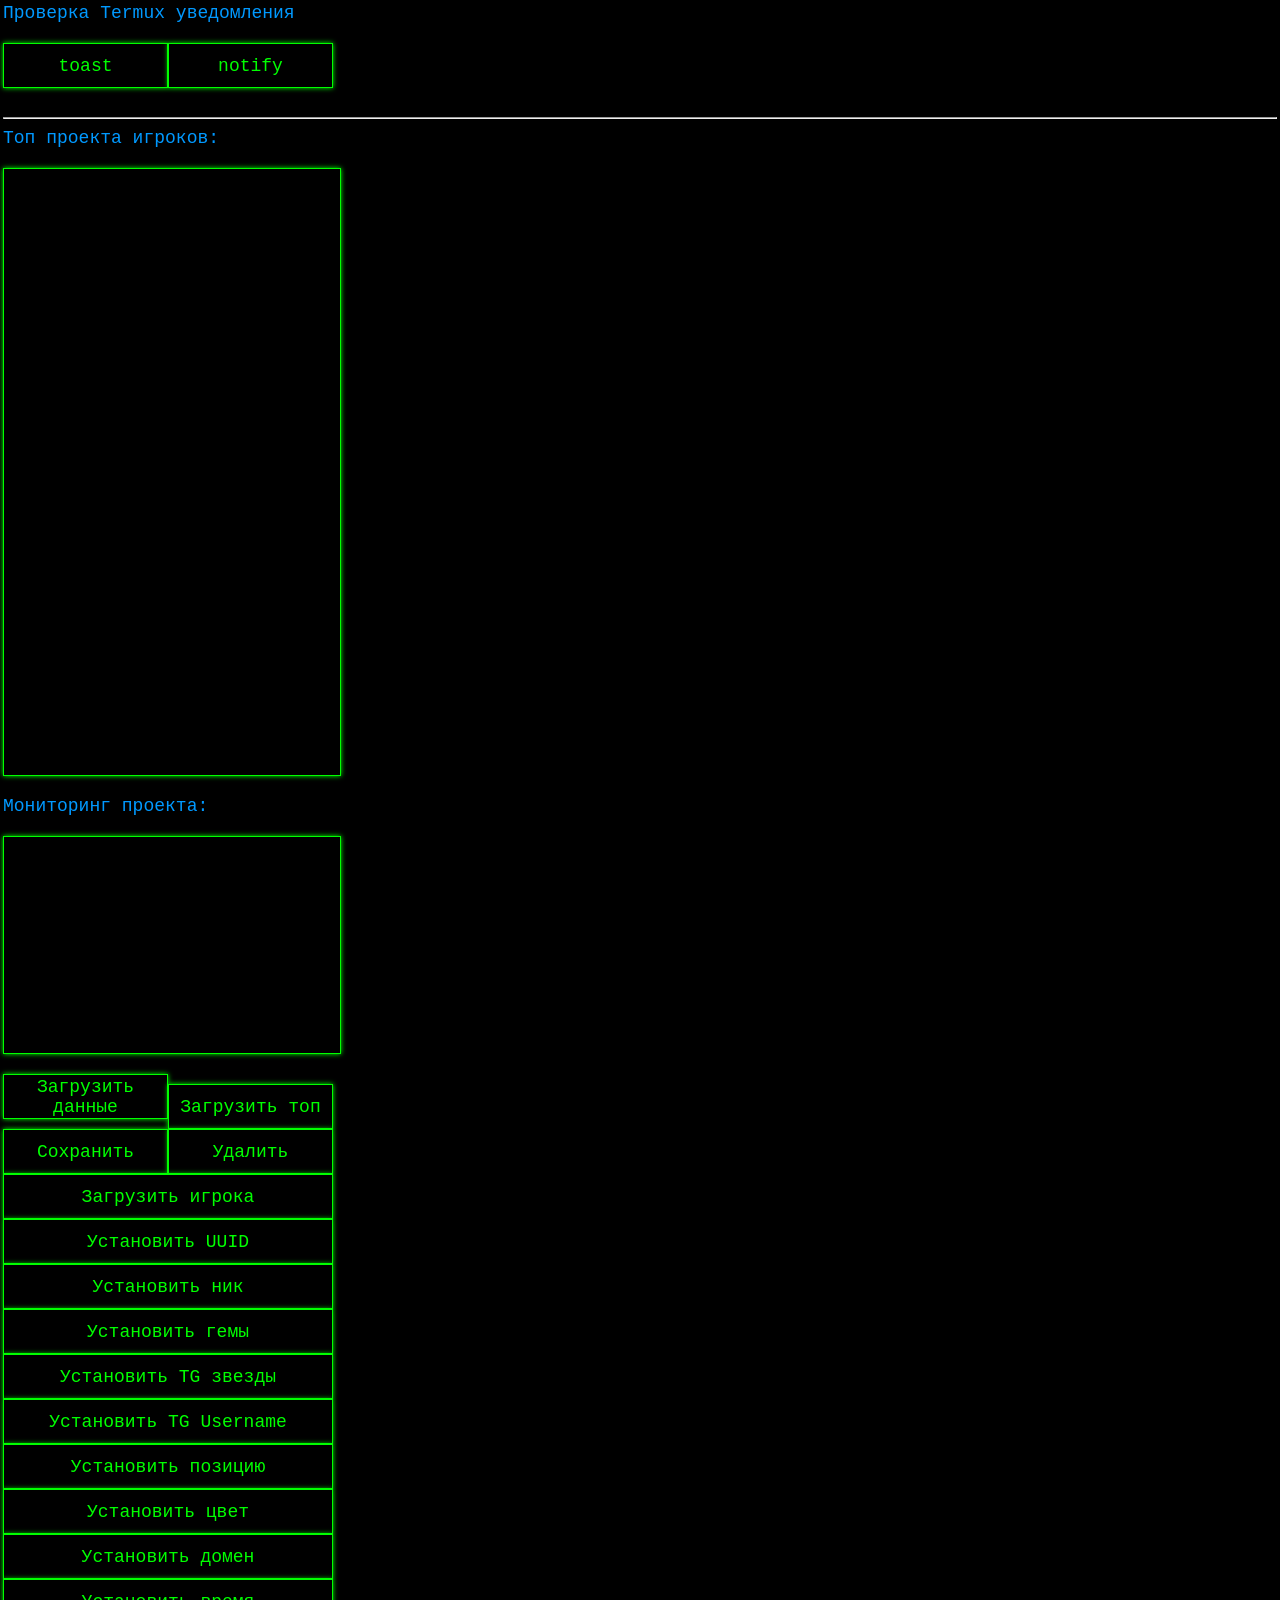
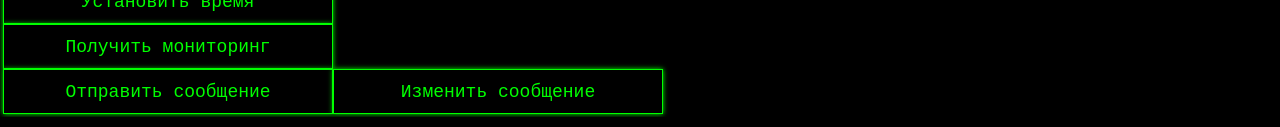
<file: projects/website/index.html>
<!DOCTYPE html>
<html lang="ru">
<head>
    <meta charset="UTF-8">
        <meta name="viewport" content="width=device-width, initial-scale=1.0">
    <title>Brawl Stars Neon Stats</title>
            <style>
        @font-face {
    font-family: '1';
    src: url('https://brawltytlol.vercel.app/css/progresspixel8bit.ttf');
}
@font-face {
    font-family: '2';
    src: url('https://brawltytlol.vercel.app/css/progresspixel8bitpab.ttf');
}
@font-face {
    font-family: '3';
    src: url('https://brawltytlol.vercel.app/css/DOSFont.ttf');
}
@font-face {
    font-family: '4';
    src: url('https://brawltytlol.vercel.app/css/chispix-bold.ttf');
}
@font-face {
    font-family: '5';
    src: url('https://brawltytlol.vercel.app/css/chis-pix.ttf');
}
        </style>
    <style>
            /* Общие настройки экрана в стиле неоновой матрицы */
        body {
            background: #000000;
            font-size: 18px;
            color: #0099ff;
            font-family: '3', monospace;
            padding: 3px;
            margin: 0;
        }
    
        /* Твои фирменные неоновые кнопки */
        button {
            width: 165px;
            height: 45px;
            background: #000000;
            color: #00FF00;
            border: 1px solid #00FF00;
            font-family: '3', monospace;
            font-size: 18px;
            cursor: pointer;
            outline: none;
            box-shadow: 0 0 5px #00FF00;
            transition: all 60s;
        }

        button:active {
            background: #ffffff;
            color: #000;
            box-shadow: 0 0 15px #00FF00;
            transition: all 0.5s;
        }
        pre{
        font-family: '3', monospace;
        }
</style>
<div>Проверка Termux уведомления</div><br>
<!-- Кнопки без лишнего JS-кода внутри -->
<button onclick="changeAndReset(this, '4'), toast1()">toast</button><button onclick="changeAndReset(this, '4'), notify1()">notify</button><br><br>
<div id="server-response"></div>
<hr>
<div>Топ проекта игроков:</div><br>
<div style="width: 330px; height: 600px; background: #000000; color: #00FF00; border: 1px solid #00FF00; font-size: 18px; cursor: pointer; outline: none; box-shadow: 0 0 5px #00FF00; overflow-y: auto; font-family: '4', monospace; padding: 3px;" id="toptyt-clicker"></div><br>
<div>Мониторинг проекта:</div><br>
<div style="width: 330px; height: 210px; background: #000000; color: #00FF00; border: 1px solid #00FF00; font-size: 18px; cursor: pointer; outline: none; box-shadow: 0 0 5px #00FF00; overflow-y: auto; font-family: '4', monospace; padding: 3px;" id="monitor-clicker"></div><br>
<button onclick="datasto1()">Загрузить данные</button><button onclick="datasto2()">Загрузить топ</button><br>
<button onclick="sendProgressText()">Сохранить</button><button onclick="deleteProgressText()">Удалить</button><br>
<button style="width: 330px; height: 45px;" onclick="getProgressText()">Загрузить игрока</button><br>
<button style="width: 330px; height: 45px;" onclick="setuuid()">Установить UUID</button><br>
<button style="width: 330px; height: 45px;" onclick="setnick()">Установить ник</button><br>
<button style="width: 330px; height: 45px;" onclick="setgems()">Установить гемы</button><br>
<button style="width: 330px; height: 45px;" onclick="settgstars()">Установить TG звезды</button><br>
<button style="width: 330px; height: 45px;" onclick="settgusername()">Установить TG Username</button><br>
<button style="width: 330px; height: 45px;" onclick="setposition()">Установить позицию</button><br>
<button style="width: 330px; height: 45px;" onclick="setcolor()">Установить цвет</button><br>
<button style="width: 330px; height: 45px;" onclick="setdomain()">Установить домен</button><br>
<button style="width: 330px; height: 45px;" onclick="settime()">Установить время</button><br>
<button style="width: 330px; height: 45px;" onclick="getMonitoringText()">Получить мониторинг</button><br>
<button style="width: 330px; height: 45px;" onclick="puss1()">Отправить сообщение</button><button style="width: 330px; height: 45px;" onclick="puss2(213)">Изменить сообщение</button><br>

<script>
let tom = "";
let fusk = {};
let globalplayersjson = {};
let playerUuid = 0;
let gems = 0;
let clovers = 0;
let dollars = 0;
let tg_stars = 0;
let position = 1;
let nick = null;
let tg_id = null;
let color = null;
let domain = null;
let uptime = null;
let totals = {}
let total_player = 0;
let total_gem = 0;
let total_star = 0;
let total_clover = 0;
let total_dollar = 0;

function changeAndReset(button, newText) {
    // 1. Запоминаем исходный текст (например, "Активировать")
    const originalText = button.innerText;

    
    // 2. Меняем текст на новый ("Лол" или "Булл")
    button.innerText = newText;
    tom = newText
    
    // 3. Через 3000 мс (3 секунды) возвращаем старый текст обратно
    setTimeout(() => {
        button.innerText = originalText;
    }, 3000);
}

async function toast1(){
const text1 = tom
const proxyUrl = `http://127.0.0.1:5000/action/toast/${text1}`
const response = await fetch(proxyUrl, {
  method: 'GET'
});
const text = await response.text();
window['server-response'].innerHTML = text
}

async function notify1(){
const text0 = `Кликер`
const text1 = tom
const proxyUrl = `http://127.0.0.1:5000/action/notify/${text1}`
const response = await fetch(proxyUrl, {
  method: 'GET'
});
const text = await response.text();
window['server-response'].innerHTML = text
}

async function datasto1(){
const proxyUrl = `http://127.0.0.1:5000/action/get_text`
const response = await fetch(proxyUrl, {
  method: 'GET'
});
const text = await response.json();
globalplayersjson = text
window['server-response'].innerHTML = `Данные:<pre style="width: 330px; height: 201px; background: #000000; color: #00FF00; border: 1px solid #00FF00; font-size: 12.96px; cursor: pointer; outline: none; box-shadow: 0 0 5px #00FF00; overflow-y: auto; font-family: '4', monospace; padding: 3px;">${JSON.stringify(text, null, 2)}</pre>`
}

async function datasto2(){
    console.log(globalplayersjson);

    let htmlTop = "";
    Object.values(globalplayersjson).forEach(user => {
        htmlTop += `<div style="color: ${user.color}; border-bottom: 1px dashed #333; padding-bottom: 5px; margin-bottom: 5px;">
#${user.position}. ${user.nick} [UUID: ${user.uuid}]<br>
Гемы: ${user.gems} 💎<br>
TG Stars: ${user.tg_stars} ⭐<br>
Время: ${user.uptime} ⏰ <br>
        </div>`;
    });

window['toptyt-clicker'].innerHTML = htmlTop;
}

function lol1(){
fusk = {"uuid":playerUuid,"gems":gems,"tg_stars":tg_stars,"position":position,"nick":nick,"tg_id":tg_id,"color":color,"domain":domain,"uptime":uptime,"clovers":clovers,"dollars":dollars}
}

function lol2(){
totals = {"total_players":total_player,"total_gems": total_gem,"total_stars":total_star,"total_clovers": total_clover,"total_dollars":total_dollar}
}

async function getProgressText() {
    const proxyUrl = 'http://127.0.0.1:5000/api/member/'+playerUuid;
    
    const response = await fetch(proxyUrl, {
        method: 'GET',
        // Передаем как обычный текст, чтобы Flask не ругался на отсутствие json-заголовков
        headers: { 'Content-Type': 'text/plain' }
    });
    
     textjson = await response.json();
playerUuid = textjson.uuid || 0;
gems = textjson.gems || 0;
tg_stars = textjson.tg_stars || 0;
position = textjson.position || 1;
nick = textjson.nick || `Unknown`;
tg_id = textjson.tg_id || `Unknown`;
color = textjson.color || `#999999`;
domain = textjson.domain || `Unknown`;
uptime = textjson.uptime || `Unknown`;
clovers = textjson.clovers || 0;
dollars = textjson.dollars || 0;
fusk = {"uuid":playerUuid,"gems":gems,"tg_stars":tg_stars,"position":position,"nick":nick,"tg_id":tg_id,"color":color,"domain":domain,"uptime":uptime,"clovers":clovers,"dollars":dollars}
}

async function sendProgressText() {
    const proxyUrl = 'http://127.0.0.1:5000/api/save/member/'+playerUuid;
    
    const response = await fetch(proxyUrl, {
        method: 'POST',
        // Передаем как обычный текст, чтобы Flask не ругался на отсутствие json-заголовков
        headers: { 'Content-Type': 'text/plain' }, 
        body: JSON.stringify(fusk) 
    });
    
    const text = await response.text();
}

async function deleteProgressText() {
    const proxyUrl = 'http://127.0.0.1:5000/api/save/member/'+playerUuid;
    
    const response = await fetch(proxyUrl, {
        method: 'DELETE',
        // Передаем как обычный текст, чтобы Flask не ругался на отсутствие json-заголовков
        headers: { 'Content-Type': 'text/plain' }, 
        body: JSON.stringify(fusk) 
    });
    
    const text = await response.text();
}

async function getMonitoringText() {
    const proxyUrl = 'http://127.0.0.1:5000/api/monitoring/totals'
    
    const response = await fetch(proxyUrl, {
        method: 'GET',
        // Передаем как обычный текст, чтобы Flask не ругался на отсутствие json-заголовков
        headers: { 'Content-Type': 'text/plain' }
    });
    
     textjsons = await response.json();
total_player = textjsons.total_players || 0;
total_gem = textjsons.total_gems || 0;
total_star = textjsons.total_stars || 0;
total_clover = textjsons.total_clovers || 0;
total_dollar = textjsons.total_dollars || 0;
totals = {"total_players":total_player,"total_gems": total_gem,"total_stars":total_star,"total_clovers": total_clover,"total_dollars":total_dollar}

    console.log(textjsons)
    console.log(totals)
    
window['monitor-clicker'].innerHTML = `📊 Мониторинг проекта
<hr>
👤 Игроки: <tg-math>${total_player}</tg-math><br>
💎 Гемы: <tg-math>${total_gem}</tg-math><br>
⭐ Звезды: <tg-math>${total_star}</tg-math><br>
🍀 Клеверы: <tg-math>${total_clover}</tg-math><br>
💲 Доллары: <tg-math>${total_dollar}</tg-math>
<hr>
<i>📡 Обновлено из кода на лету!</i>`;
}

function setuuid() {
let ptoso = prompt(`Установить UUID:`, `${playerUuid}`);
if (ptoso !== null && ptoso.trim() !== "") {
playerUuid = parseInt(ptoso);
lol1()
}
}

function setgems() {
let ptoso = prompt(`Установить гемы:`, `${gems}`);
if (ptoso !== null && ptoso.trim() !== "") {
gems = parseInt(ptoso);
lol1()
}
}

function settgstars() {
let ptoso = prompt(`Установить TG звезды:`, `${tg_stars}`);
if (ptoso !== null && ptoso.trim() !== "") {
tg_stars = parseInt(ptoso);
lol1()
}
}

function setposition() {
let ptoso = prompt(`Установить позицию:`, `${position}`);
if (ptoso !== null && ptoso.trim() !== "") {
position = parseInt(ptoso);
lol1()
}
}

function setnick() {
let ptoso = prompt(`Установить Никнейм:`, `${nick}`);
if (ptoso !== null && ptoso.trim() !== "") {
nick = ptoso;
lol1()
}
}

function settgusername() {
let ptoso = prompt(`Установить TG Username:`, `${tg_id}`);
if (ptoso !== null && ptoso.trim() !== "") {
tg_id = ptoso;
lol1()
}
}

function setcolor() {
let ptoso = prompt(`Установить цвет:`, `${color}`);
if (ptoso !== null && ptoso.trim() !== "") {
color = ptoso;
lol1()
}
}

function setdomain() {
let ptoso = prompt(`Установить домен:`, `${domain}`);
if (ptoso !== null && ptoso.trim() !== "") {
domain = ptoso;
lol1()
}
}

function settime() {
    // Получаем текущую дату и время смартфона
    let now = new Date();
    
    // Сдвигаем время на смещение вашего часового пояса (в минутах)
    let tzOffset = now.getTimezoneOffset() * 60000;
    let localISOTime = (new Date(now.getTime() - tzOffset)).toISOString().substring(0, 19);
    
    // Теперь в prompt будет ваше точное местное время (например, 10:54, а не 03:54)
    let ptoso = prompt(`Установить время (ISO формат):`, `${localISOTime}` || localISOTime);
    if (ptoso !== null && ptoso.trim() !== "") {
        uptime = ptoso;
        lol1()
    }
}

const token = '8880091197:AAF74dJTIzZVtY7a4Jq30iybiLaKM92kkIo';
const CHAT_ID = 1763784339; // ID лички (для канала замените на -100...)

// 1. ОТПРАВКА СООБЩЕНИЯ ИЗ КОДА
function puss1() {
  const proxyUrl = `https://brawltytlol.vercel.app/tg-api/bot${token}/sendRichMessage`;

  fetch(proxyUrl, {
    method: 'POST',
    headers: { 'Content-Type': 'application/json' },
    body: JSON.stringify({
      chat_id: CHAT_ID,
      rich_message: {
        "html": `<b>🚀 ЗАПУСК МОНИТОРИНГА</b>\n` +
                `——————\n` +
                `Ожидание обновления...`
      }
    })
  })
  .then(res => res.json())
  .then(data => console.log('Создано! ID:', data.result?.message_id))
  .catch(err => console.error('Ошибка puss1:', err));
}

// 2. РЕДАКТИРОВАНИЕ СООБЩЕНИЯ ИЗ КОДА
function puss2(messageId) {
  const proxyUrl = `https://brawltytlol.vercel.app/tg-api/bot${token}/editMessageText`;

  // Тестовые числовые значения для ваших 5 меток
  const players = totals.total_players || 0;
  const gems = totals.total_gems || 0;
  const stars = totals.total_stars || 0;
  const clovers = totals.total_clovers || 0;
  const dollars = totals.total_dollars || 0;

  // Собираем чистый Rich HTML лонгрид по правилам API 10.1
  const htmlContent = 
`<h1>📊 Мониторинг проекта</h1>
<hr>
👤 Игроки: <tg-math>${players}</tg-math><br>
💎 Гемы: <tg-math>${gems}</tg-math><br>
⭐ Звезды: <tg-math>${stars}</tg-math><br>
🍀 Клеверы: <tg-math>${clovers}</tg-math><br>
💲 Доллары: <tg-math>${dollars}</tg-math>
<hr>
<i>📡 Обновлено из кода на лету!</i>`;

  fetch(proxyUrl, {
    method: 'POST',
    headers: { 'Content-Type': 'application/json' },
    body: JSON.stringify({
      chat_id: CHAT_ID,
      message_id: messageId,
      rich_message: {
        "html": htmlContent
      }
    })
  })
  .then(res => res.json())
  .then(data => console.log('Результат редактирования:', data))
  .catch(err => console.error('Ошибка puss2:', err));
}

// Сразу загрузка скрипта
lol1(), lol2()

secs = {
  "ok": true,
  "result": {
    "message_id": 12,
    "sender_chat": {
      "id": -1003904711720,
      "title": "Vercel Project от Dimashloyger02",
      "type": "channel"
    },
    "chat": {
      "id": -1003904711720,
      "title": "Vercel Project от Dimashloyger02",
      "type": "channel"
    },
    "date": 1781252818,
    "reply_to_message": {
      "message_id": 11,
      "sender_chat": {
        "id": -1003904711720,
        "title": "Vercel Project от Dimashloyger02",
        "type": "channel"
      },
      "chat": {
        "id": -1003904711720,
        "title": "Vercel Project от Dimashloyger02",
        "type": "channel"
      },
      "date": 1781252741,
      "edit_date": 1781252744,
      "rich_message": {
        "blocks": [
          {
            "type": "anchor",
            "name": "top"
          },
          {
            "type": "heading",
            "text": "Structure",
            "size": 1
          },
          {
            "type": "divider"
          },
          {
            "type": "heading",
            "text": "Heading 1: Took a shrinking pill",
            "size": 1
          },
          {
            "type": "heading",
            "text": "Heading 2: But it’s not working",
            "size": 2
          },
          {
            "type": "heading",
            "text": "Heading 3: Because the world",
            "size": 3
          },
          {
            "type": "heading",
            "text": "Heading 4: keeps getting bigger",
            "size": 4
          },
          {
            "type": "heading",
            "text": "Heading 5: and bigger",
            "size": 5
          },
          {
            "type": "heading",
            "text": "Heading 6: and bigger still",
            "size": 6
          },
          {
            "type": "paragraph",
            "text": [
              "Jump to ",
              {
                "type": "anchor_link",
                "text": "lists",
                "anchor_name": "lists"
              },
              " | ",
              {
                "type": "anchor_link",
                "text": "details",
                "anchor_name": "details"
              },
              " | ",
              {
                "type": "anchor_link",
                "text": "top",
                "anchor_name": "top"
              }
            ]
          },
          {
            "type": "blockquote",
            "blocks": [
              {
                "type": "paragraph",
                "text": [
                  "Single-line blockquote with ",
                  {
                    "type": "bold",
                    "text": "formatting"
                  }
                ]
              }
            ]
          },
          {
            "type": "blockquote",
            "blocks": [
              {
                "type": "paragraph",
                "text": [
                  "Multi-line blockquotes for the yappers\nSecond line with ",
                  {
                    "type": "code",
                    "text": "code"
                  }
                ]
              },
              {
                "type": "paragraph",
                "text": "Separate paragraph inside the quote"
              }
            ]
          },
          {
            "type": "blockquote",
            "blocks": [
              {
                "type": "paragraph",
                "text": "Blockquote with nested blocks:"
              },
              {
                "type": "list",
                "items": [
                  {
                    "label": "•",
                    "blocks": [
                      {
                        "type": "paragraph",
                        "text": "A list inside"
                      }
                    ]
                  },
                  {
                    "label": "•",
                    "blocks": [
                      {
                        "type": "paragraph",
                        "text": "Another item"
                      }
                    ]
                  }
                ]
              },
              {
                "type": "blockquote",
                "blocks": [
                  {
                    "type": "paragraph",
                    "text": "Nested blockquote"
                  }
                ]
              },
              {
                "type": "pre",
                "text": "console.log(\"hello\");",
                "language": "js"
              }
            ],
            "credit": "Author Name"
          },
          {
            "type": "divider"
          },
          {
            "type": "anchor",
            "name": "lists"
          },
          {
            "type": "list",
            "items": [
              {
                "label": "•",
                "blocks": [
                  {
                    "type": "paragraph",
                    "text": "Unordered lists"
                  }
                ]
              },
              {
                "label": "•",
                "blocks": [
                  {
                    "type": "paragraph",
                    "text": "for unordered thoughts"
                  }
                ]
              },
              {
                "label": "•",
                "blocks": [
                  {
                    "type": "paragraph",
                    "text": "or whatever"
                  }
                ]
              }
            ]
          },
          {
            "type": "list",
            "items": [
              {
                "label": "1.",
                "blocks": [
                  {
                    "type": "paragraph",
                    "text": "Ordered lists"
                  }
                ],
                "type": "1",
                "value": 1
              },
              {
                "label": "2.",
                "blocks": [
                  {
                    "type": "paragraph",
                    "text": "to combat"
                  }
                ],
                "type": "1",
                "value": 2
              },
              {
                "label": "3.",
                "blocks": [
                  {
                    "type": "paragraph",
                    "text": "Chaos"
                  }
                ],
                "type": "1",
                "value": 3
              }
            ]
          },
          {
            "type": "list",
            "items": [
              {
                "label": "•",
                "blocks": [
                  {
                    "type": "paragraph",
                    "text": "Checklists"
                  }
                ],
                "has_checkbox": true
              },
              {
                "label": "•",
                "blocks": [
                  {
                    "type": "paragraph",
                    "text": "with checks"
                  }
                ],
                "has_checkbox": true,
                "is_checked": true
              }
            ]
          },
          {
            "type": "divider"
          },
          {
            "type": "paragraph",
            "text": [
              "Inline anchor: ",
              {
                "type": "reference",
                "text": "see note",
                "name": "note1"
              }
            ]
          },
          {
            "type": "anchor",
            "name": "details"
          },
          {
            "type": "details",
            "summary": "Click to expand",
            "blocks": [
              {
                "type": "paragraph",
                "text": [
                  "Hidden content with ",
                  {
                    "type": "bold",
                    "text": "formatting"
                  },
                  "!"
                ]
              }
            ]
          },
          {
            "type": "details",
            "summary": "Nested details",
            "blocks": [
              {
                "type": "details",
                "summary": "Inner level",
                "blocks": [
                  {
                    "type": "paragraph",
                    "text": [
                      "Deeply nested content with ",
                      {
                        "type": "code",
                        "text": "code"
                      }
                    ]
                  }
                ]
              }
            ]
          }
        ]
      }
    },
    "text": "null"
  }
}
</script>
</file>
